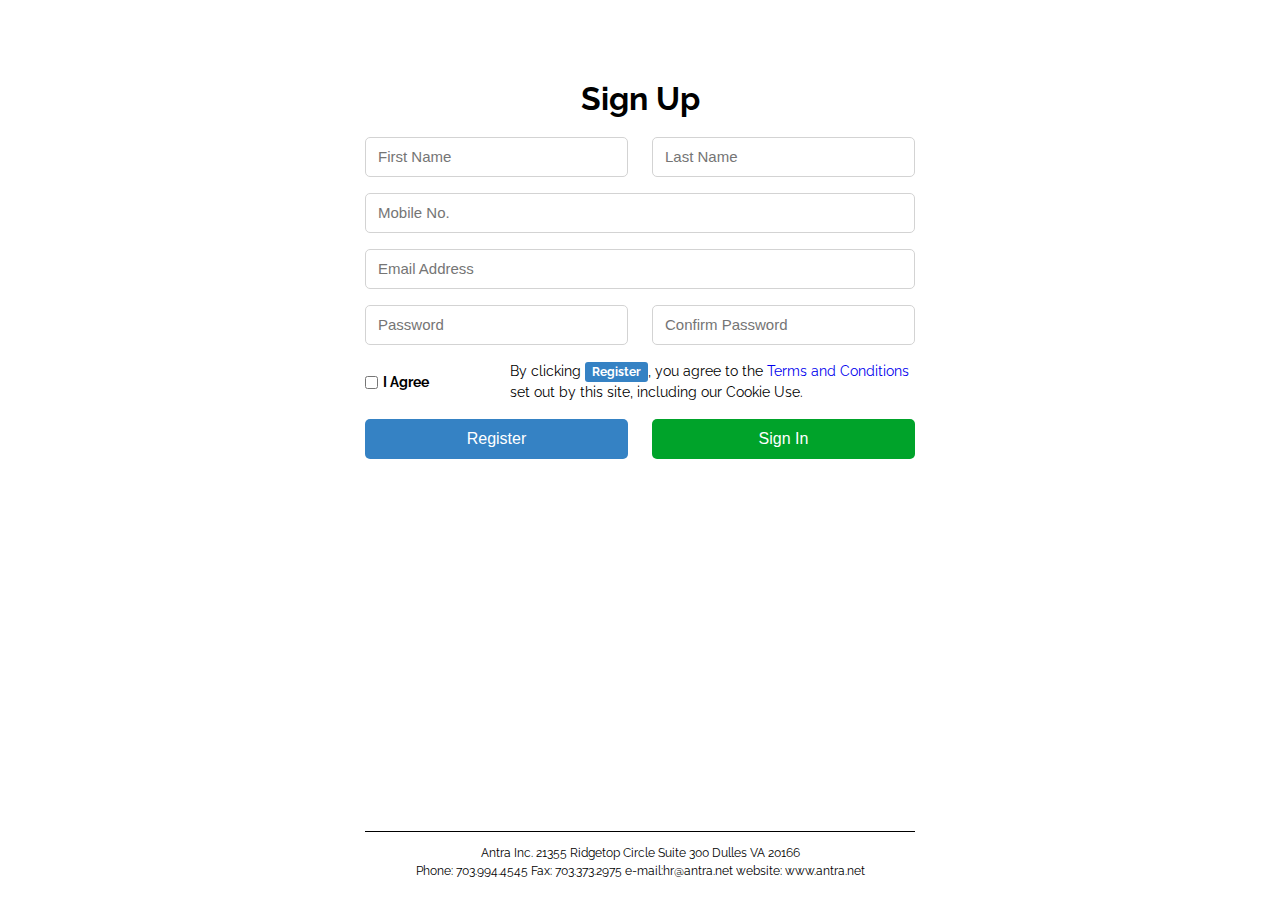
<file: homework/hw1-html-assignment/index.html>
<!DOCTYPE html>
<html lang="en">
    <head>
        <meta charset="UTF-8">
        <meta name="viewport" content="width=device-width, initial-scale=1.0">
        <link rel="stylesheet" href="styles.css" />
        <link rel="icon" href="favicon-32x32.png" />
        <link rel="preconnect" href="https://fonts.googleapis.com">
        <link rel="preconnect" href="https://fonts.gstatic.com" crossorigin>
        <link href="https://fonts.googleapis.com/css2?family=Raleway:ital,wght@0,100..900;1,100..900&display=swap" rel="stylesheet">
        <title>Sign Up</title>
    </head>
    <body>
        <header><h1>Sign Up</h1></header>
        <main>
            <form class="form-container" action="/" method="post">
                <input type="text" id="first-name" name="first-name" placeholder="First Name" aria-label="First Name" required>
                <input type="text" id="last-name" name="last-name" placeholder="Last Name" aria-label="Last Name" required>    
                <input type="tel" id="phone" name="phone" placeholder="Mobile No." aria-label="Phone" required>     
                <input type="email" id="email" name="email" placeholder="Email Address" aria-label="Email" required>
                <input type="password" id="password" name="password" placeholder="Password" aria-label="Password" required>
                <input type="password" id="confirm-password" name="confirm-password" placeholder="Confirm Password" aria-label="Confirm Password" required>
                <div class="terms-container">
                    <div class="agree-checkbox">
                        <input type="checkbox" id="agree" name="agree" aria-label="Agree" required>
                        <strong>I Agree</strong>
                    </div>
                    <p>By clicking <strong>Register</strong>, you agree to the <a href="#">Terms and Conditions</a> set out by this site, including our Cookie Use.</p>
                </div>
        
                <button type="submit" class="register-btn">Register</button>
                <button type="button" class="sign-in-btn" onclick="">Sign In</button>
            </form>
        </main>
        <footer>
            <p>Antra Inc. 21355 Ridgetop Circle Suite 300 Dulles VA 20166</p>
            <p>Phone: 703.994.4545 Fax: 703.373.2975 e-mail:hr@antra.net website: www.antra.net</p>
        </footer>
    </body>
</html>
</file>
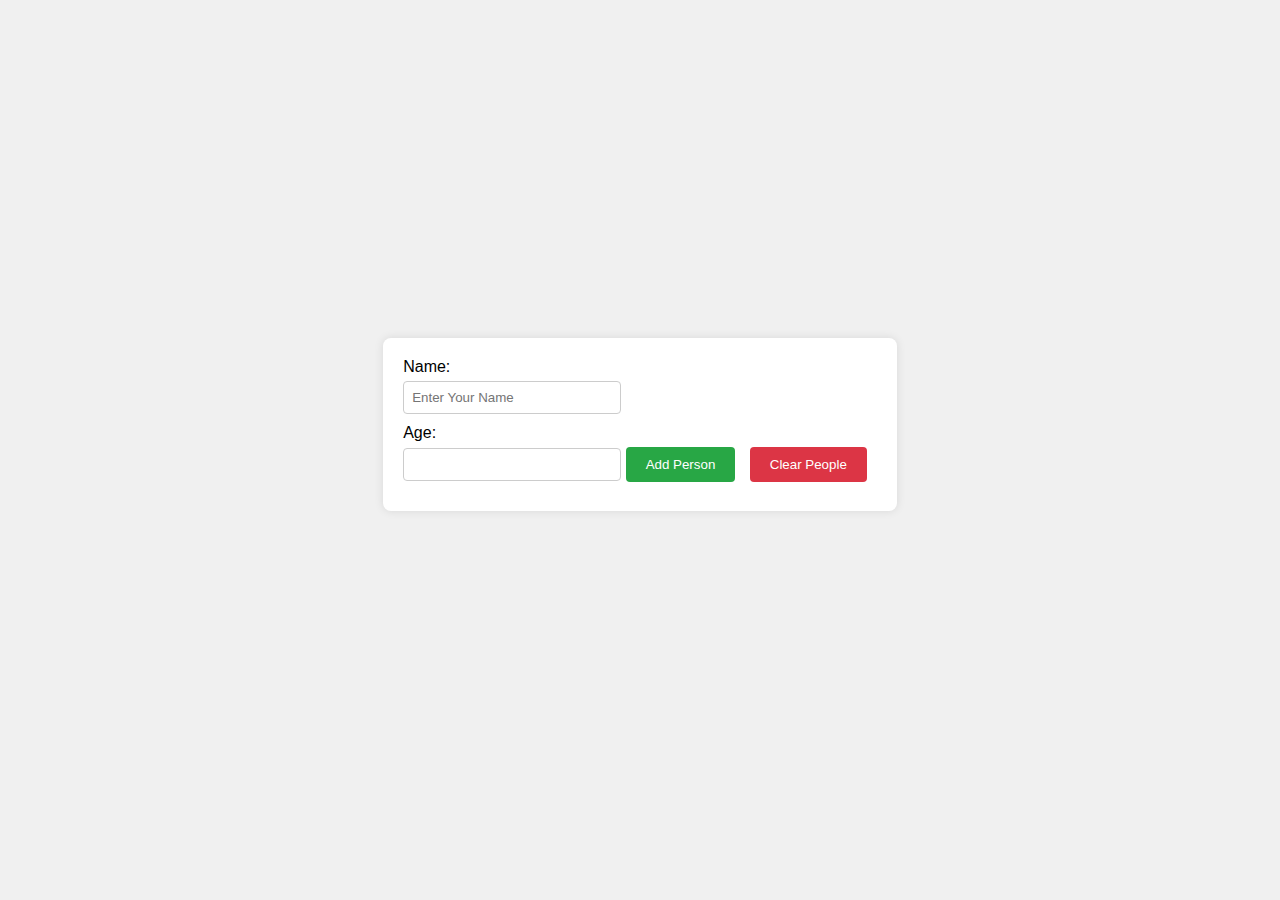
<file: homework/hw4/index.html>
<!DOCTYPE html>
<html lang="en">
<head>
    <meta charset="UTF-8">
    <meta name="viewport" content="width=device-width, initial-scale=1.0">
    <link rel="stylesheet" href="styles.css">
    <title>Document</title>
</head>
<body>
    <form id="personForm">
        <label>Name:</label>
        <input id="personName" placeholder="Enter Your Name" />
        <label> Age:</label>
        <input type="number" id="personAge" />
        <button type="submit" id="addPersonBtn">Add Person</button>
        <button type="button" id="clearPeopleBtn">Clear People</button>
    </form>
    <ul id="peopleList"></ul>
    <script src="index.js"></script>
</body>
</html>
</file>
<file: homework/hw1-html-assignment/styles.css>
* {
    margin: 0;
    padding: 0;
    box-sizing: border-box;
}

html {
    font-family: "Raleway", sans-serif;
}

body {
    display: flex;
    flex-direction: column;
    min-height: 100vh;
}

header {
    text-align: center;
    margin: 80px auto 20px;
}

main {
    display: flex;
    justify-content: center;
}

/* Form */
.form-container {
    width: 85vw;
    display: grid;
    grid-template-columns: repeat(2, 1fr);
    gap: 1em;
}

.form-container input:not([type="checkbox"]) {
    width: 100%;
    height: 40px;
    border: 1px solid lightgray;
    border-radius: 5px;
    padding-left: 12px;
}

.form-container input[type="checkbox"] {
    cursor: pointer;
}

.form-container input:focus {
    outline: none;
    border-color: rgb(110, 210, 240);
    box-shadow: 0 0 5px rgba(0, 123, 255, 0.5);
}

.form-container input[type="tel"],
.form-container input[type="email"],
.form-container .terms-container {
    grid-column: span 2;
}

.terms-container {
    display: flex;
    align-items: center;
    gap: 10px;
}
 
.form-container .agree-checkbox {
    flex: 1;
    font-size: 14px;
    display: inline;
    display: flex;
    align-items: center;
    gap: 5px;
}

.form-container p {
    flex: 3;
    font-size: 14px;
    line-height: 1.5;
}

.form-container p a {
    text-decoration: none;
}

.form-container p a:hover {
    text-decoration: underline;
}

.form-container button {
    height: 40px;
    font-size: 1rem;
    color: white;
    border: none;
    border-radius: 5px;
    cursor: pointer;
}

.terms-container p strong {
    background-color: #3582c4;
    color: white;
    padding: 3px 7px;
    font-size: 12px;
    border: none;
    border-radius: 3px;
}

.register-btn {
    background-color: #3582c4;
}

.register-btn:hover {
    background-color: #4f94d4;
}

.sign-in-btn {
    background-color: #00a32a;
}

.sign-in-btn:hover {
    background-color: #00ba37;
}

/* Footer */
footer {
    margin: auto auto 20px;
    text-align: center;
    font-size: 12px;
    line-height: 1.5;
}

footer,
footer p:first-of-type::before {
    width: 85vw;
    max-width: 550px;
}

footer p:first-of-type::before {
    content: "";
    display: block;
    height: 1px;
    background-color: black;
    margin: 0 auto 1em;
}

/* Media Queries for Tablets and Desktop */
@media (min-width: 768px) {
    .form-container {
        width: 50%;
        max-width: 550px;
        gap: 1em 1.5em;
    }

    .form-container input::placeholder {
        font-size: 15px;
    }
}
</file>
<file: homework/hw4/styles.css>
body {
    font-family: Arial, sans-serif;
    background-color: #f0f0f0;
    margin: 0;
    padding: 0;
    display: flex;
    flex-direction: column;
    align-items: center;
    justify-content: center;
    height: 100vh;
}

form {
    background: #fff;
    padding: 20px;
    border-radius: 8px;
    box-shadow: 0 0 10px rgba(0, 0, 0, 0.1);
    margin-bottom: 20px;
}

form label {
    display: block;
    margin-bottom: 5px;
}

form input {
    margin-bottom: 10px;
    padding: 8px;
    width: 200px;
    border: 1px solid #ccc;
    border-radius: 4px;
}

form button {
    padding: 10px 20px;
    background-color: #28a745;
    color: #fff;
    border: none;
    border-radius: 4px;
    cursor: pointer;
    margin-right: 10px;
}

form button[type="button"] {
    background-color: #dc3545;
}

form button:hover {
    background-color: #218838;
}

form button[type="button"]:hover {
    background-color: #c82333;
}

ul {
    list-style-type: none;
    padding: 0;
}

ul li {
    background: #fff;
    padding: 10px;
    border: 1px solid #ddd;
    border-radius: 4px;
    margin-bottom: 10px;
    width: 250px;
}
</file>
